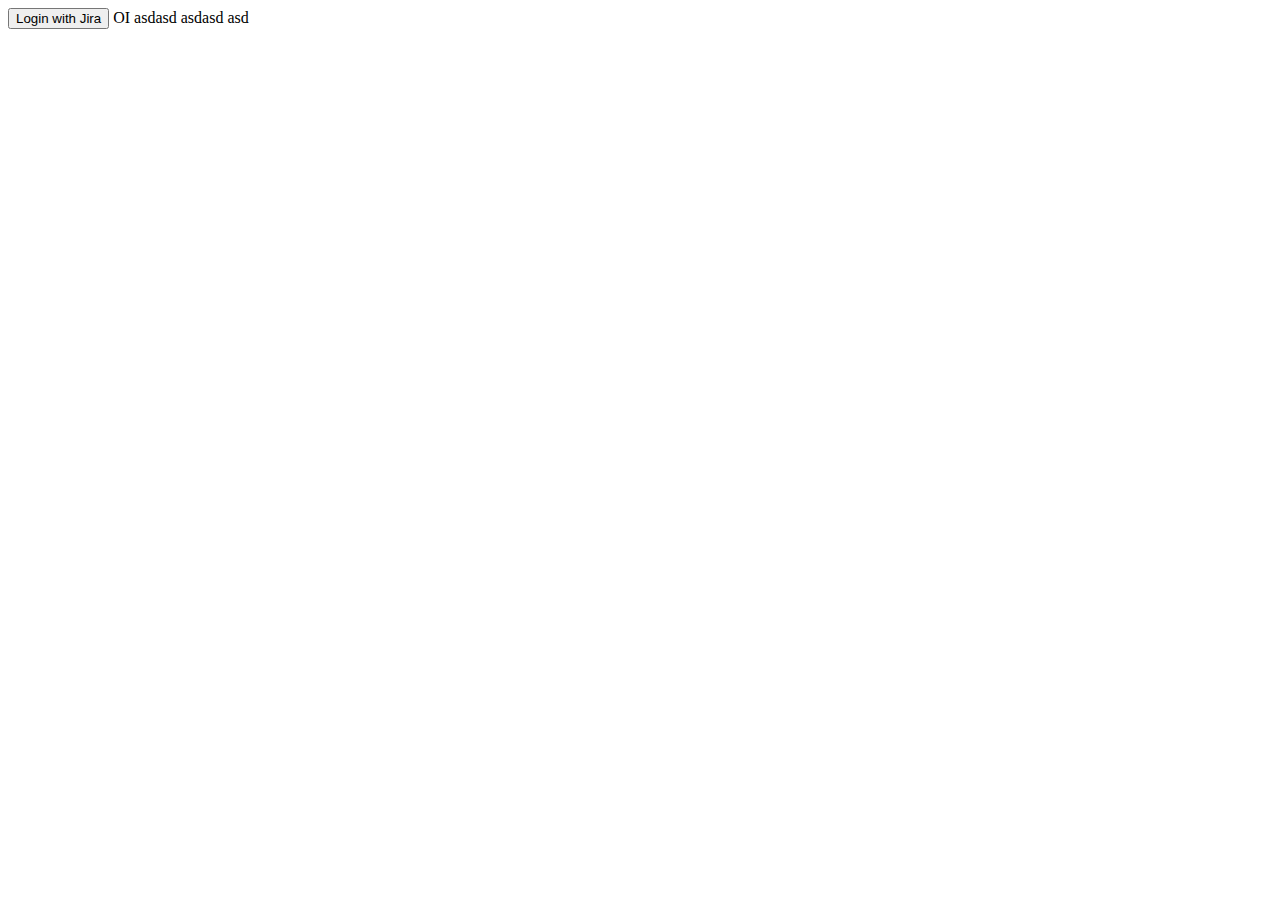
<file: templates/index.html>
<!doctype html>
<html lang="en">
<head>
    <meta charset="UTF-8">
    <meta name="viewport" content="width=device-width, initial-scale=1">
    <title>{{.Title}}</title>
    <script>
        function triggerJira(url) {
           const popup = window.open(url, '_blank', 'popup=true&height=500&width=300')
        }
        co
    </script>
</head>
<body>
<button onclick="triggerJira('https://auth.atlassian.com/authorize?audience=api.atlassian.com&client_id=dicytnnqUPWVio6UhlYCPRUCe07GILbY&scope=read%3Ame&redirect_uri=http%3A%2F%2Flocalhost%3A5000&response_type=code&prompt=consent')">Login with Jira</button>
OI asdasd asdasd asd
</body>
</html>
</file>
